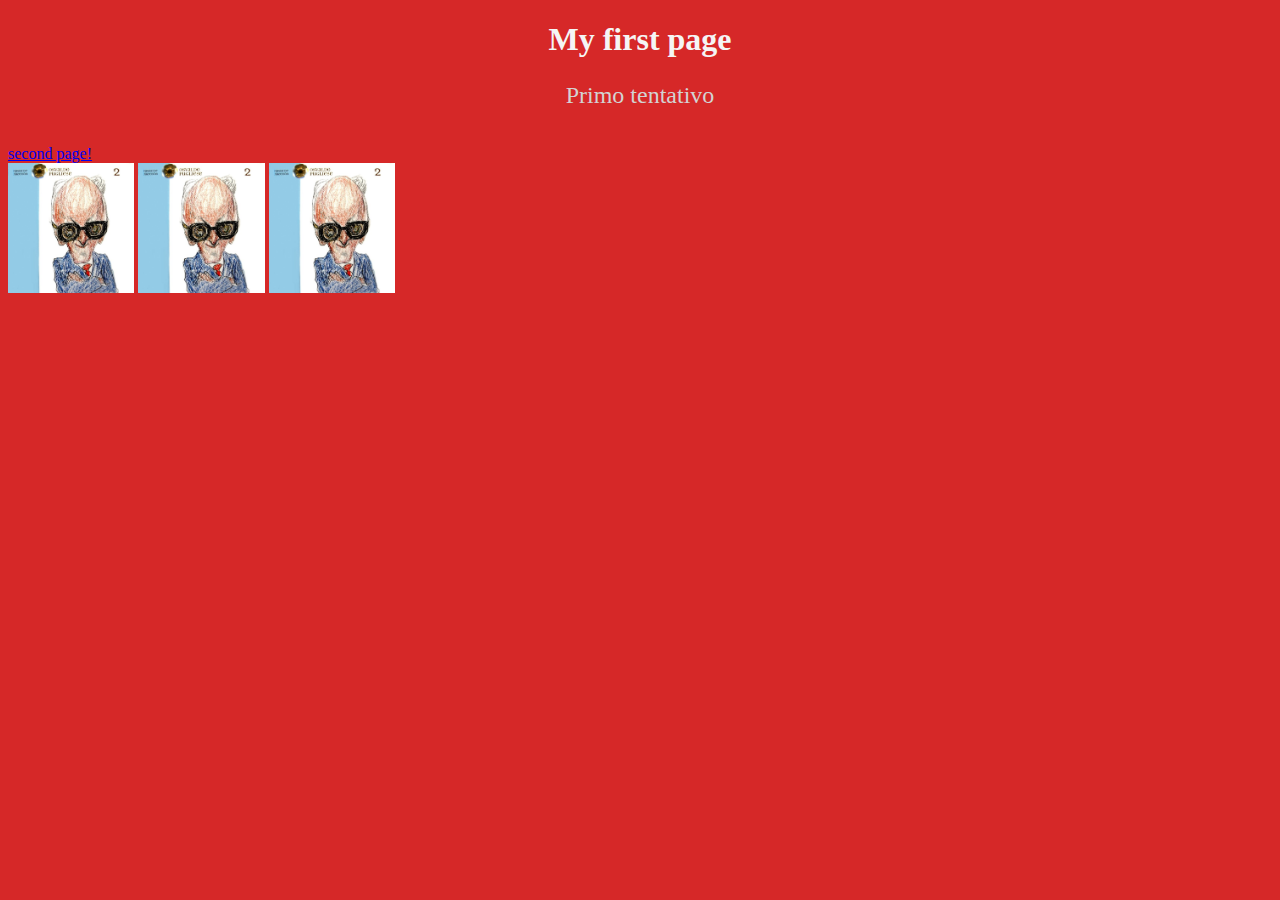
<file: index.html>
<!DOCTYPE html>
<html lang="en">
  <head>
    <link rel="stylesheet" href="index.css" />
    <meta charset="UTF-8" />
    <meta name="viewport" content="width=device-width, initial-scale=1.0" />
    <meta http-equiv="X-UA-Compatible" content="ie=edge" />
    <title>Static Template</title>
  </head>
  <body>
    <h1>My first page</h1>
    <p>Primo tentativo</p>
    <a href="secondpage.html">second page!</a>
    <!-- <div class="image-container"> -->
    <img src="Image.jpg" width="10%" /> 
    <img src="Image.jpg" width="10%" />
    <img src="Image.jpg" width="10%" />
    <!-- </div> -->
  </body>
</html>
</file>
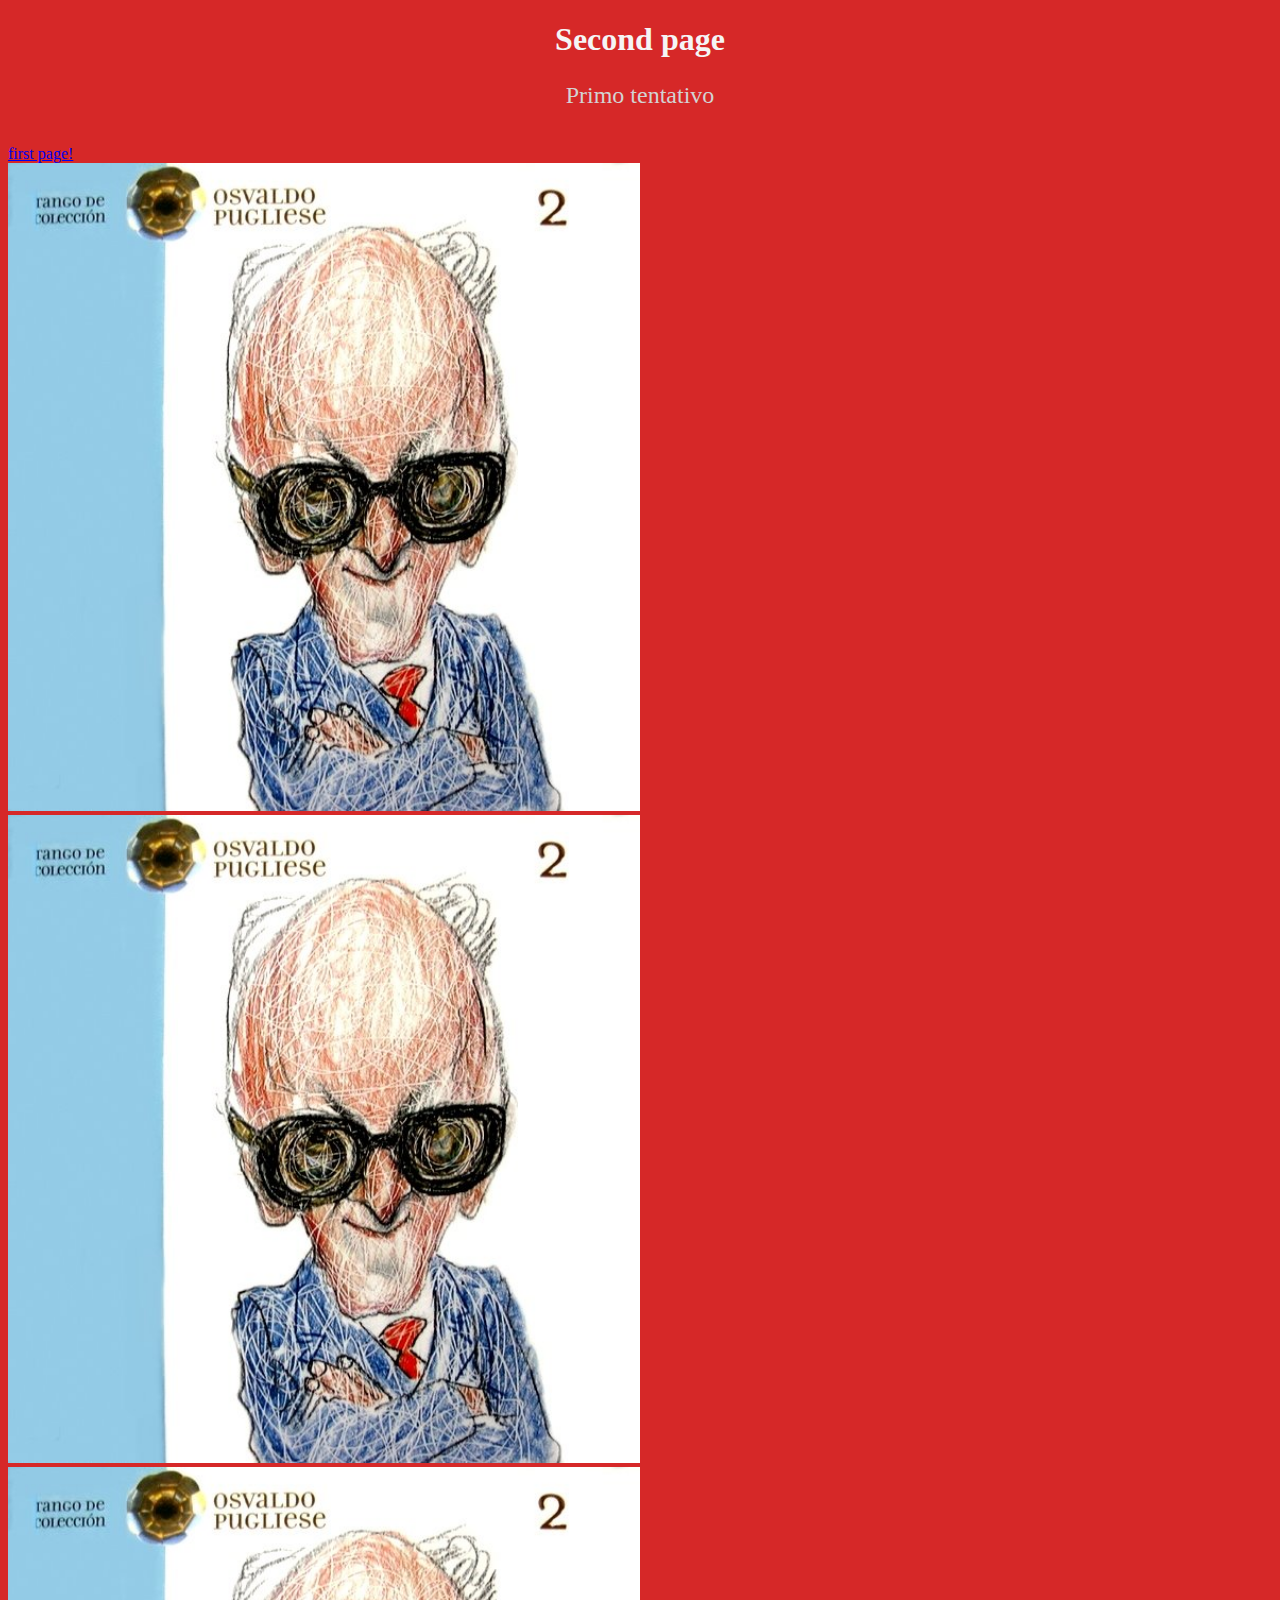
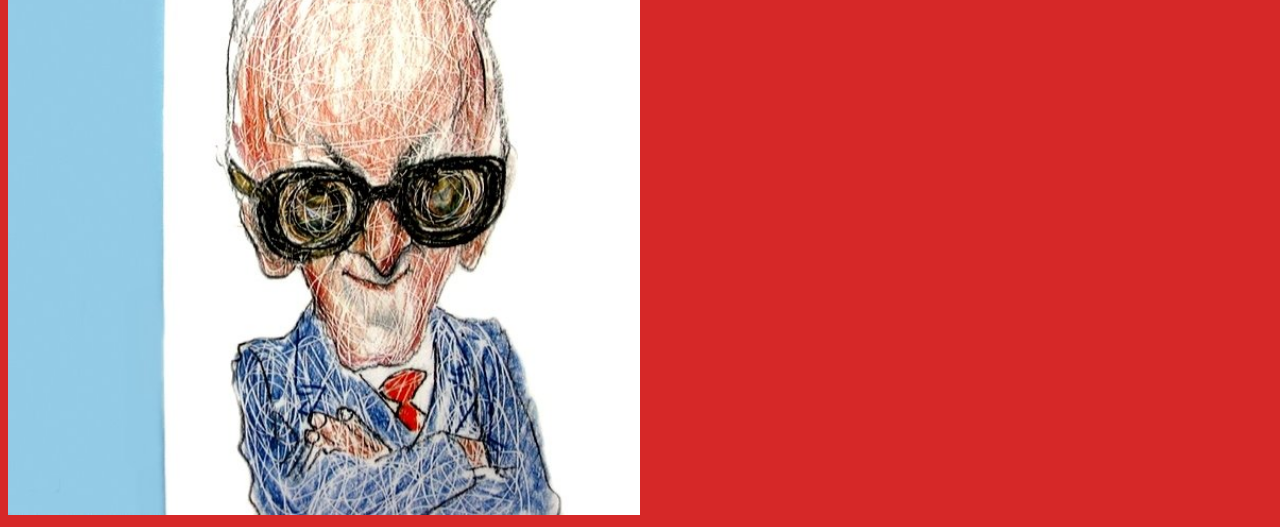
<file: secondpage.html>
<!DOCTYPE html>
<html lang="en">
  <head>
    <link rel="stylesheet" href="index.css" />
    <meta charset="UTF-8" />
    <meta name="viewport" content="width=device-width, initial-scale=1.0" />
    <meta http-equiv="X-UA-Compatible" content="ie=edge" />
    <title>Static Template</title>
  </head>
  <body>
    <h1>Second page</h1>
    <p>Primo tentativo</p>
    <a href="index.html">first page!</a>
    <img src="Image.jpg" width="50%" />  <img src="Image.jpg" width="50%" />
    <img src="Image.jpg" width="50%" />
  </body>
</html>
</file>
<file: index.css>
body {
  background-color: #d62828;
}
h1 {
  color: whitesmoke;
  text-align: center;
}
p {
  color: lightgrey;
  text-align: center;
  margin-bottom: 36px;
  font-size: 24px;
}
a {
  display: block;
}

.image-container {
  display: flex;
}
</file>
